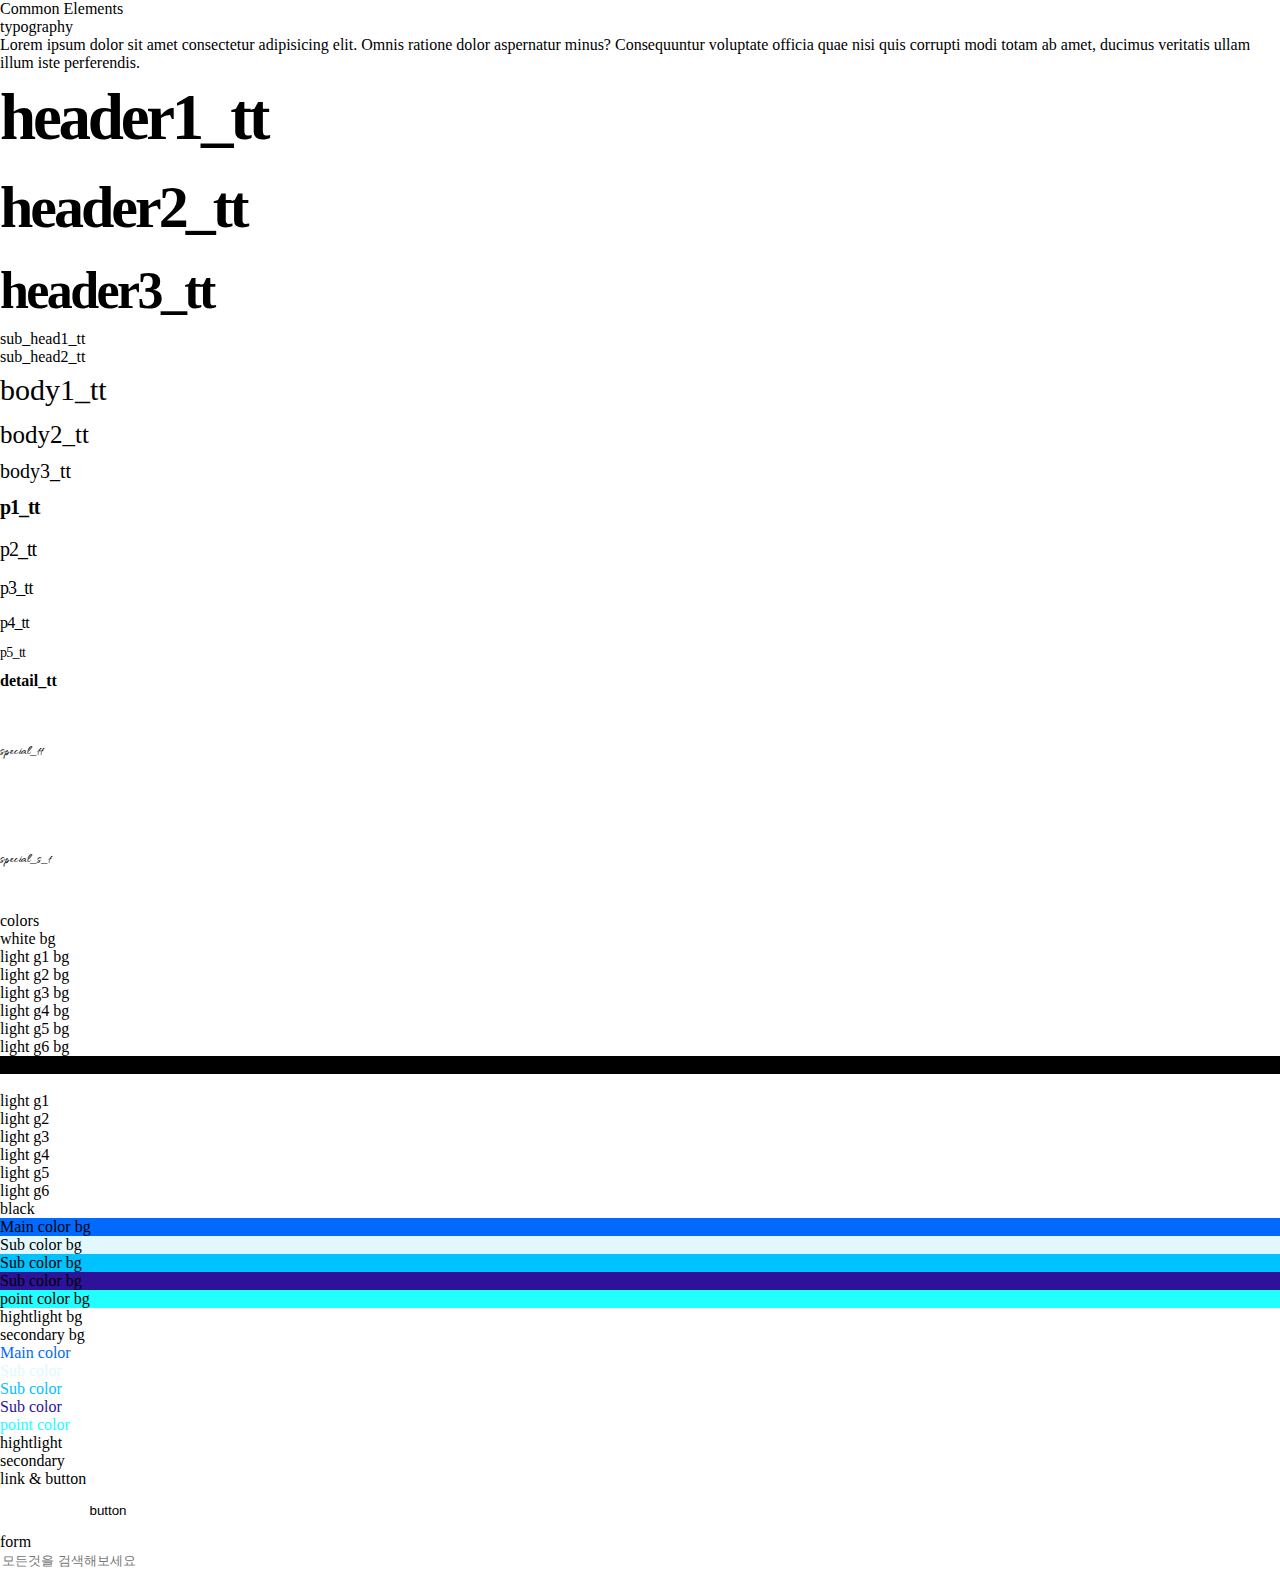
<file: common.html>
<!DOCTYPE html>
<html lang="ko">
<head>
  <meta charset="UTF-8">
  <meta name="description" content="caribbean renewal">
  <meta name="naver-site-verification" content="f6eb93bafd80f7c065ba8cfa1bc78722f308aa78">  
  <meta property="og:type" content="website">
  <meta property="og:title" content="caribbean renewal">
  <meta property="og:description" content="caribbean renewal">
  <meta property="og:image" content="https://ifh.cc/g/9PLxnY.jpg">
  <meta property="og:url" content="https://project-hjh-caribbean-bay.netlify.app">
  <meta name="viewport" content="width=device-width, initial-scale=1.0">
  <title>Document</title>
  <link rel="stylesheet" href="./css/common.css">
</head>
<body>
  <h1>Common Elements</h1>
  <h2>typography</h2>
  <p>
    Lorem ipsum dolor sit amet consectetur adipisicing elit. Omnis ratione dolor aspernatur minus? Consequuntur voluptate officia quae nisi quis corrupti modi totam ab amet, ducimus veritatis ullam illum iste perferendis.
  </p>
  <h2 class="header1_tt">header1_tt</h2>
  <h2 class="header2_tt">header2_tt</h2>
  <h2 class="header3_tt">header3_tt</h2>
  <h2 class="sub_head1_tt">sub_head1_tt</h2>
  <h2 class="sub_head2_tt">sub_head2_tt</h2>
  <h2 class="body1_tt">body1_tt</h2>
  <h2 class="body2_tt">body2_tt</h2>
  <h2 class="body3_tt">body3_tt</h2>
  <p class="p1_tt">p1_tt</p>
  <p class="p2_tt">p2_tt</p>
  <p class="p3_tt">p3_tt</p>
  <p class="p4_tt">p4_tt</p>
  <p class="p5_tt">p5_tt</p>
  <h2 class="detail_tt">detail_tt</h2>
  <h2 class="special_tt">special_tt</h2>
  <h2 class="special_s_t">special_s_t</h2>

  <h2>colors</h2>
  <div class="white_bg">white bg</div>
  <div class="light-g1-bg">light g1 bg</div>
  <div class="light-g2-bg">light g2 bg</div>
  <div class="light-g3-bg">light g3 bg</div>  
  <div class="light-g4-bg">light g4 bg</div>  
  <div class="light-g5-bg">light g5 bg</div>  
  <div class="light-g6-bg">light g6 bg</div>  
  <div class="black_bg">black bg</div>  

  <div class="white">white</div>
  <div class="light-g1">light g1</div>
  <div class="light-g2">light g2</div>
  <div class="light-g3">light g3</div>  
  <div class="light-g4">light g4</div>  
  <div class="light-g5">light g5</div>  
  <div class="light-g6">light g6</div>  
  <div class="black">black</div>
  
  <div class="main_color_bg">Main color bg</div>
  <div class="sub_color1_bg">Sub color bg</div>
  <div class="sub_color2_bg">Sub color bg</div>
  <div class="sub_color3_bg">Sub color bg</div>
  <div class="point_color_bg">point color bg</div>
  <div class="highlight_bg">hightlight bg</div>
  <div class="secondary_bg">secondary bg</div>

  <div class="main_color">Main color</div>
  <div class="sub_color1">Sub color</div>
  <div class="sub_color2">Sub color</div>
  <div class="sub_color3">Sub color</div>
  <div class="point_color">point color</div>
  <div class="highlight">hightlight</div>
  <div class="secondary">secondary</div>


  <h2>link &amp; button</h2>
  <button class="btn">button</button>
  
  <h2>form</h2>
  <form action="">
      <input type="text" placeholder="모든것을 검색해보세요">
  </form>
</body>
</html>
</file>
<file: css/common.css>
@import url(reset.css);
@import url("https://webfontworld.github.io/gmarket/GmarketSans.css");
@import url("https://webfontworld.github.io/SCoreDream/SCoreDream.css");
@import url("https://fonts.googleapis.com/css2?family=Qwitcher+Grypen:wght@400;700&display=swap");

@font-face {
  font-family: "Material Icons";
  font-style: normal;
  font-weight: 400;
  src: url(path/to/MaterialIcons-Regular.eot);
  src: local("Material Icons"), local("MaterialIcons-Regular"),
    url(path/to/MaterialIcons-Regular.woff2) format("woff2"),
    url(path/to/MaterialIcons-Regular.woff) format("woff"),
    url(path/to/MaterialIcons-Regular.ttf) format("truetype");
}

:root {
  /* gmarket 폰트 제외 body3_tt값과 동일 */
  --Gmaket_Sans: 'Gmarket Sans';
  /* 에스코어드림 재로드 */
  --Score_dream: 'SCoreDream';  
  --Qwitcher_Grypen: 'Qwitcher Grypen';
  --font_size: 20px;
  --font_weight: lighter;
  --line_height: 30px; 
  /* sm_pd 기준 */
  --padding: 30px;

  /* color */
  --white: #ffffff;
  --light_g1: #dfdfdf;
  --light_g2: #c1c1c1;
  --light_g3: #8b8b8b;
  --light_g4: #6f6f6f;
  --light_g5: #555555;
  --light_g6: #242424;
  --black: #000000;
  --main_color: #0069ff;
  --sub_color1: #e1f8ff;
  --sub_color2: #00c2ff;
  --sub_color3: #2e139a;
  --point_color: #22ffff;
  --error_color: #eb683f;
  --delete_color: #df1d1d;
  --Point-Neon: #00eaff;
}

.white {
  color: var(--white);
}
.light_g1 {
  color: var(--light_g1);
}
.light_g2 {
  color: var(--light_g2);
}
.light_g3 {
  color: var(--light_g3);
}
.light_g4 {
  color: var(--light_g4);
}
.light_g5 {
  color: var(--light_g5);
}
.light_g6 {
  color: var(--light_g6);
}
.black {
  color: var(--black);
}
.main_color {
  color: var(--main_color);
}
.sub_color1 {
  color: var(--sub_color1);
}
.sub_color2 {
  color: var(--sub_color2);
}
.sub_color3 {
  color: var(--sub_color3);
}
.point_color {
  color: var(--point_color);
}
.error_color {
  color: var(--error_color);
}
.delete_color {
  color: var(--delete_color);
}
.white_bg {
  background: var(--white);
}
.light_g1_bg {
  background: var(--light_g1);
}
.light_g2_bg {
  background: var(--light_g2);
}
.light_g3_bg {
  background: var(--light_g3);
}
.light_g4_bg {
  background: var(--light_g4);
}
.light_g5_bg {
  background: var(--light_g5);
}
.light_g6_bg {
  background: var(--light_g6);
}
.black_bg {
  background: var(--black);
}
.main_color_bg {
  background: var(--main_color);
}
.sub_color1_bg {
  background: var(--sub_color1);
}
.sub_color2_bg {
  background: var(--sub_color2);
}
.sub_color3_bg {
  background: var(--sub_color3);
}
.point_color_bg {
  background: var(--point_color);
}
.error_color_bg {
  background: var(--error_color);
}
.delete_color_bg {
  background: var(--delete_color);
}
.delete_color_bg {
  background: var(--delete_color);
}
.Point-Neon_color {
  color: var(--Point-Neon);
}
.Point-Neon_bg {
  background: var(--Point-Neon);
}

/* layout */

.container {
  width: 1320px;
  margin: 0 auto;
}
p,
span {
  font-family: var(--Score_dream);
}

h1,
h2,
h3,
h4,
h5,
h6 {
  font-family: var(--Gmaket_Sans);
}

.header1_tt {
  font-size: calc(var(--font_size) * 3.25);
  font-weight: bold;
  line-height: calc(var(--line_height) * 3);
  letter-spacing: -3.25px;
}
.header2_tt {
  font-size: calc(var(--font_size) * 3);
  font-weight: bold;
  line-height: calc(var(--line_height) * 3);
  letter-spacing: -3px;
}
.header3_tt {
  font-size: calc(var(--font_size) * 2.6);
  font-weight: bold;
  line-height: calc(var(--line_height) * 2.6);
  letter-spacing: -2.6px;
}
.sub_title_tt {
  font-size: calc(var(--font_size) * 1.75);
  font-weight: bold;
  line-height: calc(var(--line_height) * 1.6);
}
.sub_title2_tt {
  font-size: calc(var(--font_size) * 1.5);
  font-weight: normal;
  line-height: calc(var(--line_height) * 1.6);
}
.body1_tt {
  font-size: calc(var(--font_size) * 1.5);
  font-weight: lighter;
  line-height: calc(var(--line_height) * 1.6);
}
.body2_tt {
  font-size: calc(var(--font_size) * 1.25);
  font-weight: lighter;
  line-height: calc(var(--line_height) * 1.4);
}
.body3_tt {
  font-size: var(--font_size);
  font-weight: lighter;
  line-height: var(--line_height);
}

.p1_tt {
  font-size: var(--font_size);
  font-weight: normal;
  line-height: calc(var(--line_height) * 1.4);
  letter-spacing: -1px;
  font-weight: bold;
}
.p2_tt {
  font-size: var(--font_size);
  font-weight: lighter;
  line-height: calc(var(--line_height) * 1.4);
  letter-spacing: -1px;
}
.p3_tt {
  font-size: calc(var(--font_size) * 0.9);
  font-weight: lighter;
  line-height: calc(var(--line_height) * 1.2);
  letter-spacing: -0.9px;
}
.p4_tt {
  font-size: calc(var(--font_size) * 0.8);
  font-weight: lighter;
  line-height: calc(var(--line_height) * 1.12);
  letter-spacing: -0.8px;
}
.p5_tt {
  font-size: calc(var(--font_size) * 0.7);
  font-weight: lighter;
  line-height: calc(var(--line_height) * 0.88);
  letter-spacing: -0.7px;
}

.detail_tt {
  font-size: var(--font_size) * 0.8;
  font-weight: bold;
  line-height: var(--line_height);
}

.special_tt {
  font-family: var(--Qwitcher_Grypen);
  font-size: var(--font_size) * 15;
  font-weight: bold;
  line-height: calc(var(--line_height) * 3.6);
}

.special_s_t {
  font-family: var(--Qwitcher_Grypen);
  font-size: var(--font_size) * 4;
  font-weight: bold;
  line-height: calc(var(--line_height) * 3.6);
}

/* margin */
.big_mb{
  margin-bottom: calc(var(--padding) * 3);
}
/* padding */
.big_pd {
  padding-bottom: calc(var(--padding) * 5);
}
.m_pd {
  padding-bottom: calc(var(--padding) * 3);
}
.sm_pd {
  padding-bottom: var(--padding);
}
.cf:after {
  content: "";
  display: block;
  clear: both;
}
/* typography */
body {
  font:100 var(--font_size)/calc(var(--font_size)*1.25) var(--Score-dream) 'SCoreDream' 
}

/* link button */
.btn {
  width: 216px;
  line-height: calc(var(--line_height) * 1.44);
  border-radius: 38px;
  text-align: center;
}
/* breadcrumb */
.breadcrumb {
  font-size: 14px;
  padding: auto 0;
}
.breadcrumb ul {
  list-style: none;
  padding: 0;
  margin: 0;
}
.breadcrumb li {
  display: inline;
  margin-right: 5px;
}
.breadcrumb li:last-child {
  font-weight: bold;
  color: #333; /* 현재페이지 스타일 */
}
.breadcrumb li:not(:last-child):after {
  content: ">";
  margin-left: 5px;
  color: #0069ff;
}
/* form */
.form {
  width: 207px;
  line-height: calc(var(--line_height) * 1.64);
  border: 1px solid #e3e3e3;
  background: var(--white);
  box-shadow: 0px 4px 4px 0px rgba(0, 0, 0, 0.5);
}

/*  */
.material-symbols-outlined {
  font-family: "Material Icons";
  font-weight: normal;
  font-style: normal;
  font-size: 24px; /* Preferred icon size */
  display: inline-block;
  line-height: 1;
  text-transform: none;
  letter-spacing: normal;
  word-wrap: normal;
  white-space: nowrap;
  direction: ltr;

  /* Support for all WebKit browsers. */
  -webkit-font-smoothing: antialiased;

  /* Support for Safari and Chrome. */
  text-rendering: optimizeLegibility;

  /* Support for Firefox. */
  -moz-osx-font-smoothing: grayscale;

  /* Support for IE. */
  font-feature-settings: "liga";
}

.skip_to_content{
  background: #000;
  color: #fff;
  position: fixed;
  left: 0;
  top: 0;
  transform: translateY(-100%);
  padding: 10px 20px;
  text-decoration: none;
  z-index: 21;
  transition: transform .3s
}
.skip_to_content:focus{
  transform : none
}
</file>
